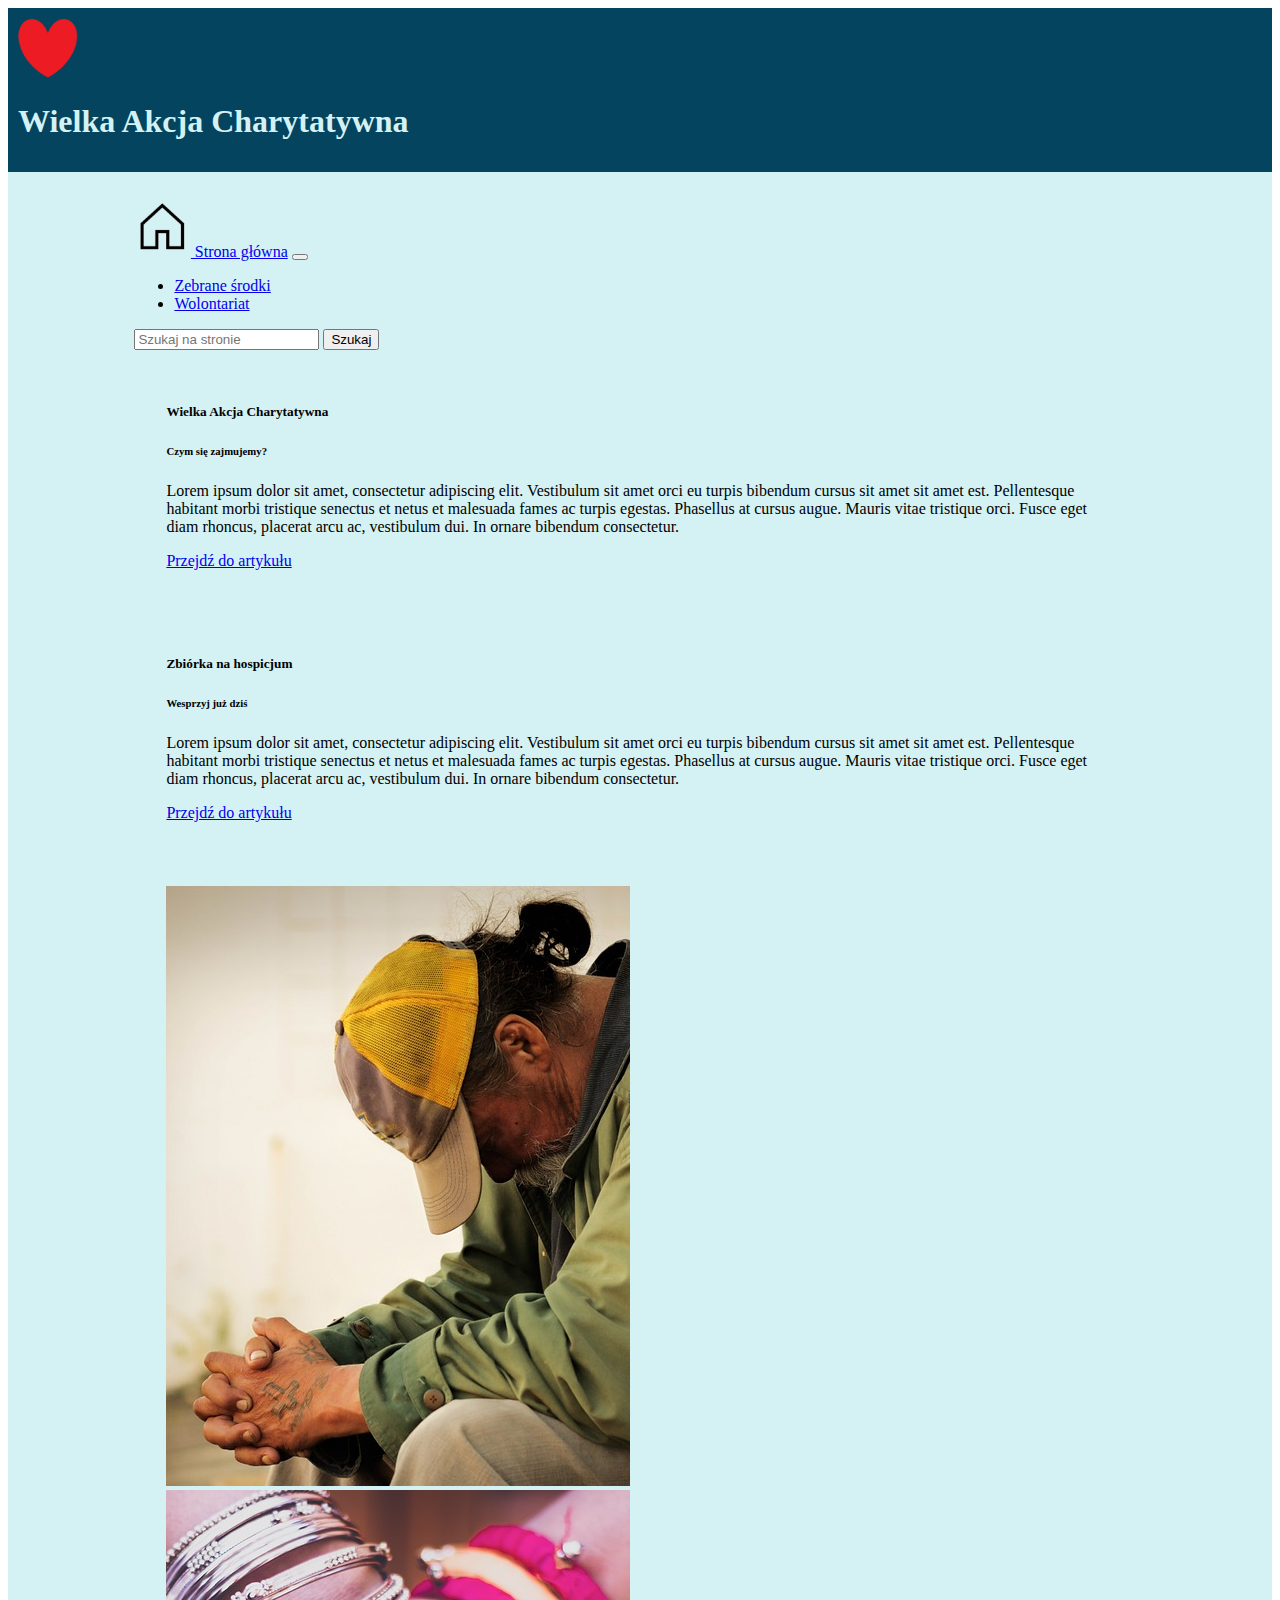
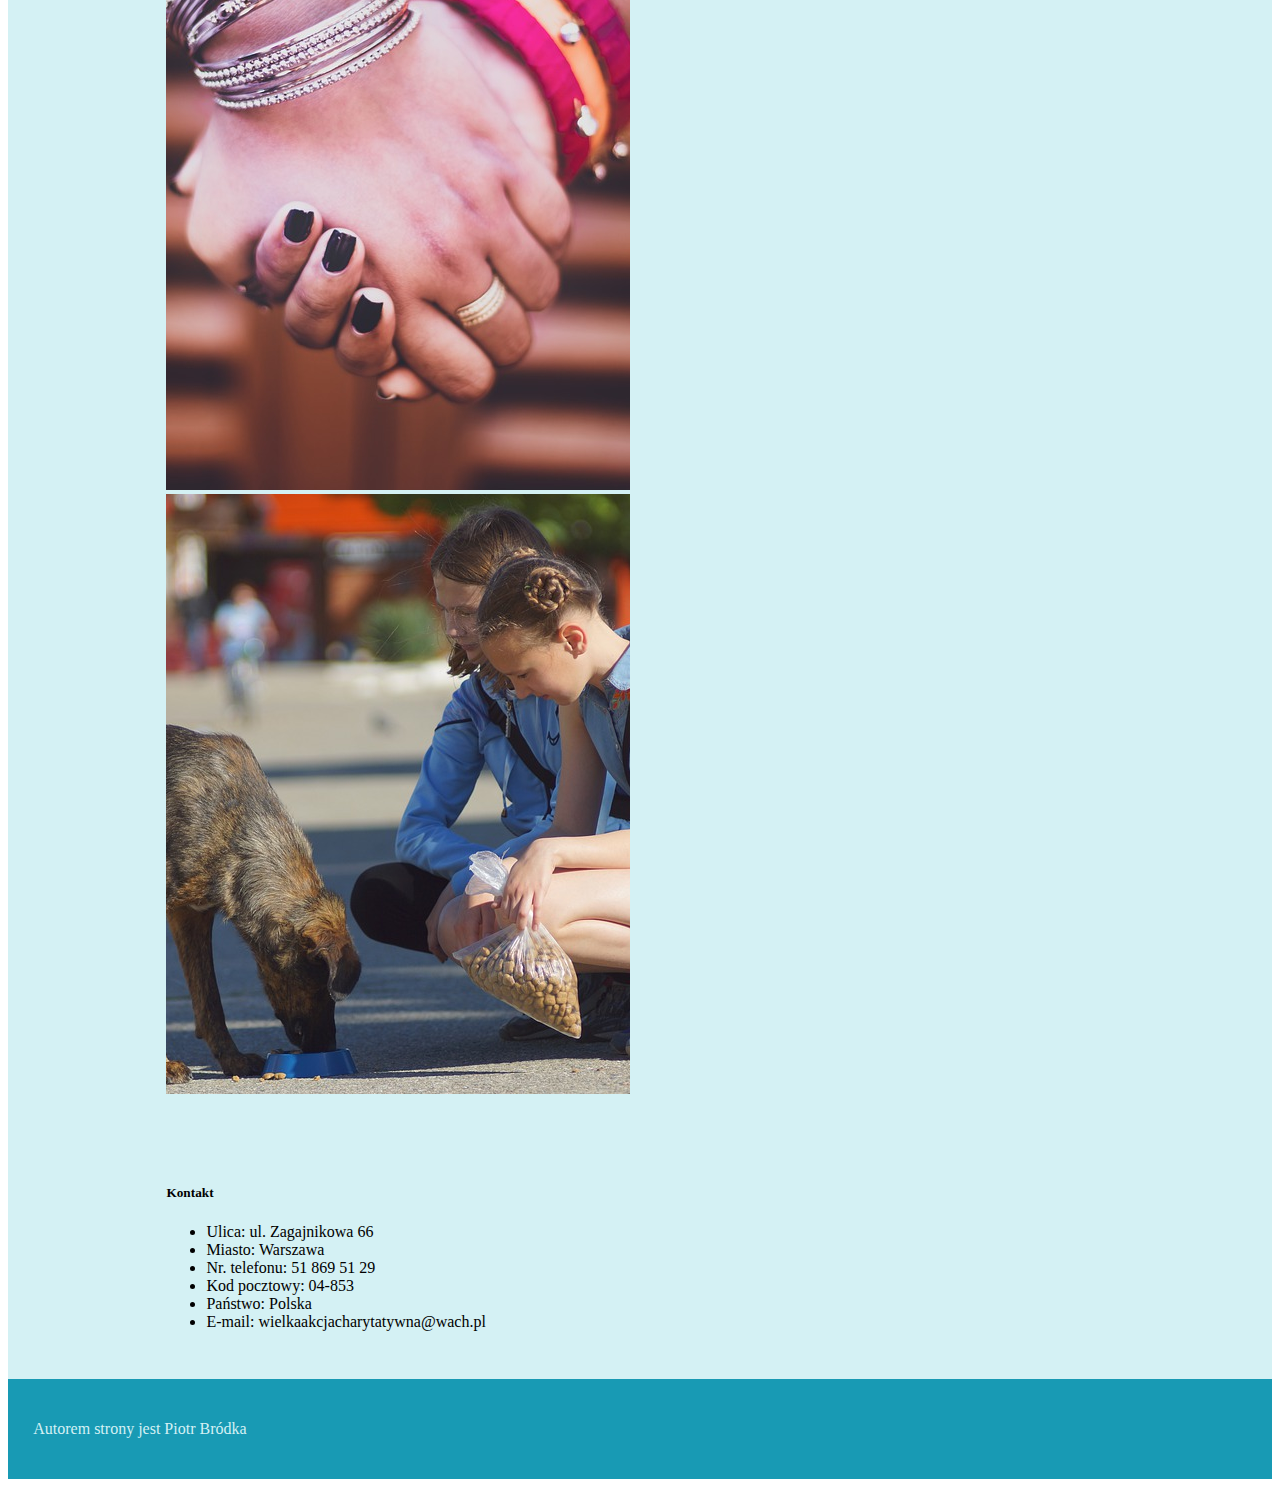
<file: index.html>
<!DOCTYPE html>
<html>
    <head>
        <meta charset="UTF-8">
        <link href="style.css" rel="stylesheet" type="text/css">
        <title>Wielka Akcja Charytatywna</title>
        <link href="https://cdn.jsdelivr.net/npm/bootstrap@5.1.3/dist/css/bootstrap.min.css" rel="stylesheet" integrity="sha384-1BmE4kWBq78iYhFldvKuhfTAU6auU8tT94WrHftjDbrCEXSU1oBoqyl2QvZ6jIW3" crossorigin="anonymous">
        <script src="https://cdn.jsdelivr.net/npm/bootstrap@5.1.3/dist/js/bootstrap.bundle.min.js" integrity="sha384-ka7Sk0Gln4gmtz2MlQnikT1wXgYsOg+OMhuP+IlRH9sENBO0LRn5q+8nbTov4+1p" crossorigin="anonymous"></script>
    </head>
    <body>
        <div id="header" class="container-fluid">
            <div class="row" id="title">
                <div class="col-2"><img src="logo.png" alt="logo"></div>
                <div class="col-10"><h1>Wielka Akcja Charytatywna</h1></div>
            </div>
        </div>
        
        <div id="content">
            <nav class="navbar navbar-expand-lg navbar-light bg-light">
                <div class="container-fluid" id="menu">
                    <a class="navbar-brand" href="index.html"><img src="home.png" alt="home"> Strona główna</a>
                    <button class="navbar-toggler" type="button" data-bs-toggle="collapse" data-bs-target="#navbarSupportedContent" aria-controls="navbarSupportedContent" aria-expanded="false" aria-label="Toggle navigation">
                        <span class="navbar-toggler-icon"></span>
                      </button>
                    <div class="collapse navbar-collapse" id="navbarSupportedContent">
                        <ul class="navbar-nav me-auto mb-2 mb-lg-0">
                            <li class="nav-item">
                                <a class="nav-link" aria-current="page" href="srodki.html">Zebrane środki</a>
                            </li>
                            <li class="nav-item">
                                <a class="nav-link" href="wolontariat.html">Wolontariat</a>
                            </li>
                        </ul>
                        <form class="d-flex">
                            <input class="form-control me-2" type="search" placeholder="Szukaj na stronie" aria-label="Search">
                    <button class="btn btn-outline-success" type="submit">Szukaj</button>
                    </form>
                </div>
                </div>
            </nav>
            <div class="container">
                <div class="row">
                    <div class="col-sm-12 col-lg-6">
                        <div class="article">
                            <div class="card m-2 p-1">
                                <div class="card-body">
                                    <h5 class="card-title">Wielka Akcja Charytatywna</h5>
                                    <h6 class="card-subtitle text-muted">Czym się zajmujemy?</h6>
                                    <p class="cadr-text">Lorem ipsum dolor sit amet, consectetur adipiscing elit. Vestibulum sit amet orci eu turpis bibendum cursus sit amet sit amet est. Pellentesque habitant morbi tristique senectus et netus et malesuada fames ac turpis egestas. Phasellus at cursus augue. Mauris vitae tristique orci. Fusce eget diam rhoncus, placerat arcu ac, vestibulum dui. In ornare bibendum consectetur.</p>
                                    <a href="#" class="btn btn-primary">Przejdź do artykułu</a>
                                </div>
                            </div>
                        </div>
                        <div class="article">
                            <div class="card m-2 p-1">
                                <div class="card-body">
                                    <h5 class="card-title">Zbiórka na hospicjum</h5>
                                    <h6 class="card-subtitle text-muted">Wesprzyj już dziś</h6>
                                    <p class="cadr-text">Lorem ipsum dolor sit amet, consectetur adipiscing elit. Vestibulum sit amet orci eu turpis bibendum cursus sit amet sit amet est. Pellentesque habitant morbi tristique senectus et netus et malesuada fames ac turpis egestas. Phasellus at cursus augue. Mauris vitae tristique orci. Fusce eget diam rhoncus, placerat arcu ac, vestibulum dui. In ornare bibendum consectetur.</p>
                                    <a href="#" class="btn btn-primary">Przejdź do artykułu</a>
                                </div>
                            </div>
                        </div>
                    </div>
                    <div id="carouselExampleSlidesOnly" class="carousel slide col-sm-12 col-lg-6 article" data-bs-ride="carousel">
                        <div class="carousel-inner m-2 p-1">
                          <div class="carousel-item active slajdy">
                            <img src="slajd1.png" class="d-block w-100" alt="slajd">
                          </div>
                          <div class="carousel-item">
                            <img src="slajd2.png" class="d-block w-100" alt="slajd">
                          </div>
                          <div class="carousel-item">
                            <img src="slajd3.png" class="d-block w-100" alt="slajd">
                          </div>
                        </div>
                      </div>
                    </div>
                </div>
                <div class="row">
                    <div class="col-12">
                        <div class="article">
                            <div class="card m-2 p-1">
                                <div class="card-body">
                                    <h5 class="card-title">Kontakt</h5>
                                    <p class="cadr-text">
                                        <ul title="Wielka Akcja Charytatywna">
                                            <li>Ulica: ul. Zagajnikowa 66</li>
                                            <li>Miasto: Warszawa</li>
                                            <li>Nr. telefonu: 51 869 51 29</li>
                                            <li>Kod pocztowy: 04-853</li>
                                            <li>Państwo: Polska</li>
                                            <li>E-mail: wielkaakcjacharytatywna@wach.pl</li>
                                        </ul>
                                    </p>
                                </div>
                            </div>
                        </div>
                    </div>
                </div>
            </div>
        </div>
        <div id="footer">
            <p>Autorem strony jest Piotr Bródka</p>
        </div>
    </body>
</html>
</file>
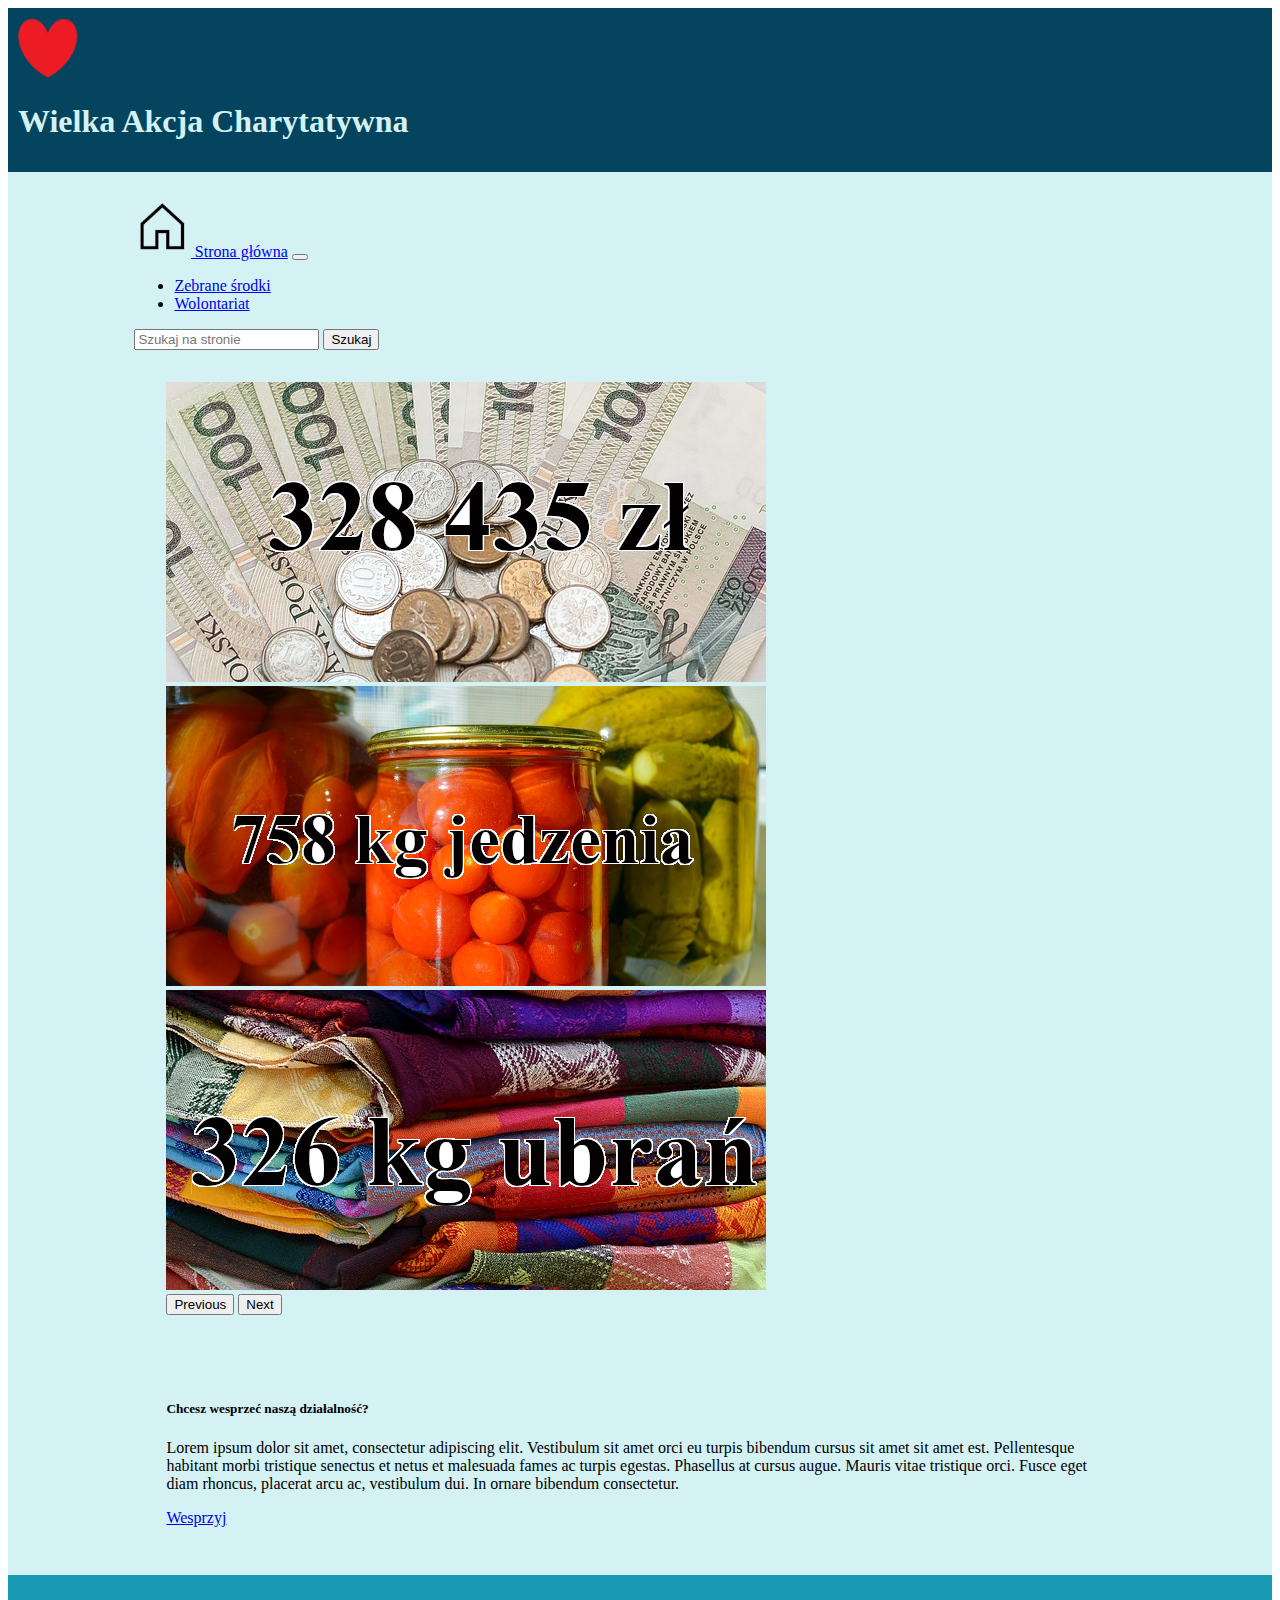
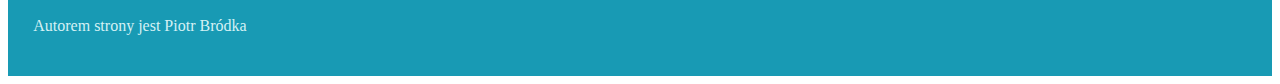
<file: srodki.html>
<!DOCTYPE html>
<html>
    <head>
        <meta charset="UTF-8">
        <link href="style.css" rel="stylesheet" type="text/css">
        <title>Wielka Akcja Charytatywna</title>
        <link href="https://cdn.jsdelivr.net/npm/bootstrap@5.1.3/dist/css/bootstrap.min.css" rel="stylesheet" integrity="sha384-1BmE4kWBq78iYhFldvKuhfTAU6auU8tT94WrHftjDbrCEXSU1oBoqyl2QvZ6jIW3" crossorigin="anonymous">
        <script src="https://cdn.jsdelivr.net/npm/bootstrap@5.1.3/dist/js/bootstrap.bundle.min.js" integrity="sha384-ka7Sk0Gln4gmtz2MlQnikT1wXgYsOg+OMhuP+IlRH9sENBO0LRn5q+8nbTov4+1p" crossorigin="anonymous"></script>
    </head>
    <body>
        <div id="header" class="container-fluid">
            <div class="row" id="title">
                <div class="col-2"><img src="logo.png" alt="logo"></div>
                <div class="col-10"><h1>Wielka Akcja Charytatywna</h1></div>
            </div>
        </div>
        
        <div id="content">
            <nav class="navbar navbar-expand-lg navbar-light bg-light">
                <div class="container-fluid" id="menu">
                    <a class="navbar-brand" href="index.html"><img src="home.png" alt="home"> Strona główna</a>
                    <button class="navbar-toggler" type="button" data-bs-toggle="collapse" data-bs-target="#navbarSupportedContent" aria-controls="navbarSupportedContent" aria-expanded="false" aria-label="Toggle navigation">
                        <span class="navbar-toggler-icon"></span>
                      </button>
                    <div class="collapse navbar-collapse" id="navbarSupportedContent">
                        <ul class="navbar-nav me-auto mb-2 mb-lg-0">
                            <li class="nav-item">
                                <a class="nav-link" aria-current="page" href="srodki.html">Zebrane środki</a>
                            </li>
                            <li class="nav-item">
                                <a class="nav-link" href="wolontariat.html">Wolontariat</a>
                            </li>
                        </ul>
                        <form class="d-flex">
                            <input class="form-control me-2" type="search" placeholder="Szukaj na stronie" aria-label="Search">
                    <button class="btn btn-outline-success" type="submit">Szukaj</button>
                    </form>
                </div>
                </div>
            </nav>
            <div class="container">
                <div class="row">
                    <div id="carouselExampleControls" class="carousel slide col-sm-12 article" data-bs-ride="carousel">
                        <div class="carousel-inner m-2 p-1">
                            <div class="carousel-item active slajdy">
                                <img src="srodki1.png" class="d-block w-100" alt="328 435 zł">
                            </div>
                            <div class="carousel-item">
                                <img src="srodki2.png" class="d-block w-100" alt="758 kg jedzenia">
                            </div>
                            <div class="carousel-item">
                                <img src="srodki3.png" class="d-block w-100" alt="326 kg ubrań">
                            </div>
                        </div>
                        <button class="carousel-control-prev" type="button" data-bs-target="#carouselExampleControls" data-bs-slide="prev">
                            <span class="carousel-control-prev-icon" aria-hidden="true"></span>
                            <span class="visually-hidden">Previous</span>
                          </button>
                          <button class="carousel-control-next" type="button" data-bs-target="#carouselExampleControls" data-bs-slide="next">
                            <span class="carousel-control-next-icon" aria-hidden="true"></span>
                            <span class="visually-hidden">Next</span>
                          </button>
                    </div>
                </div>
                <div class="row">
                    <div class="col-12">
                        <div class="article">
                            <div class="card m-2 p-1">
                                <div class="card-body">
                                    <h5 class="card-title">Chcesz wesprzeć naszą działalność?</h5>
                                    <p class="cadr-text">
                                        Lorem ipsum dolor sit amet, consectetur adipiscing elit. Vestibulum sit amet orci eu turpis bibendum cursus sit amet sit amet est. Pellentesque habitant morbi tristique senectus et netus et malesuada fames ac turpis egestas. Phasellus at cursus augue. Mauris vitae tristique orci. Fusce eget diam rhoncus, placerat arcu ac, vestibulum dui. In ornare bibendum consectetur.
                                        <p><a href="#" class="btn btn-primary">Wesprzyj</a></p>
                                    </p>
                                </div>
                            </div>
                        </div>
                    </div>
                </div>
            </div>
        </div>
        <div id="footer">
            <p>Autorem strony jest Piotr Bródka</p>
        </div>
    </body>
</html>
</file>
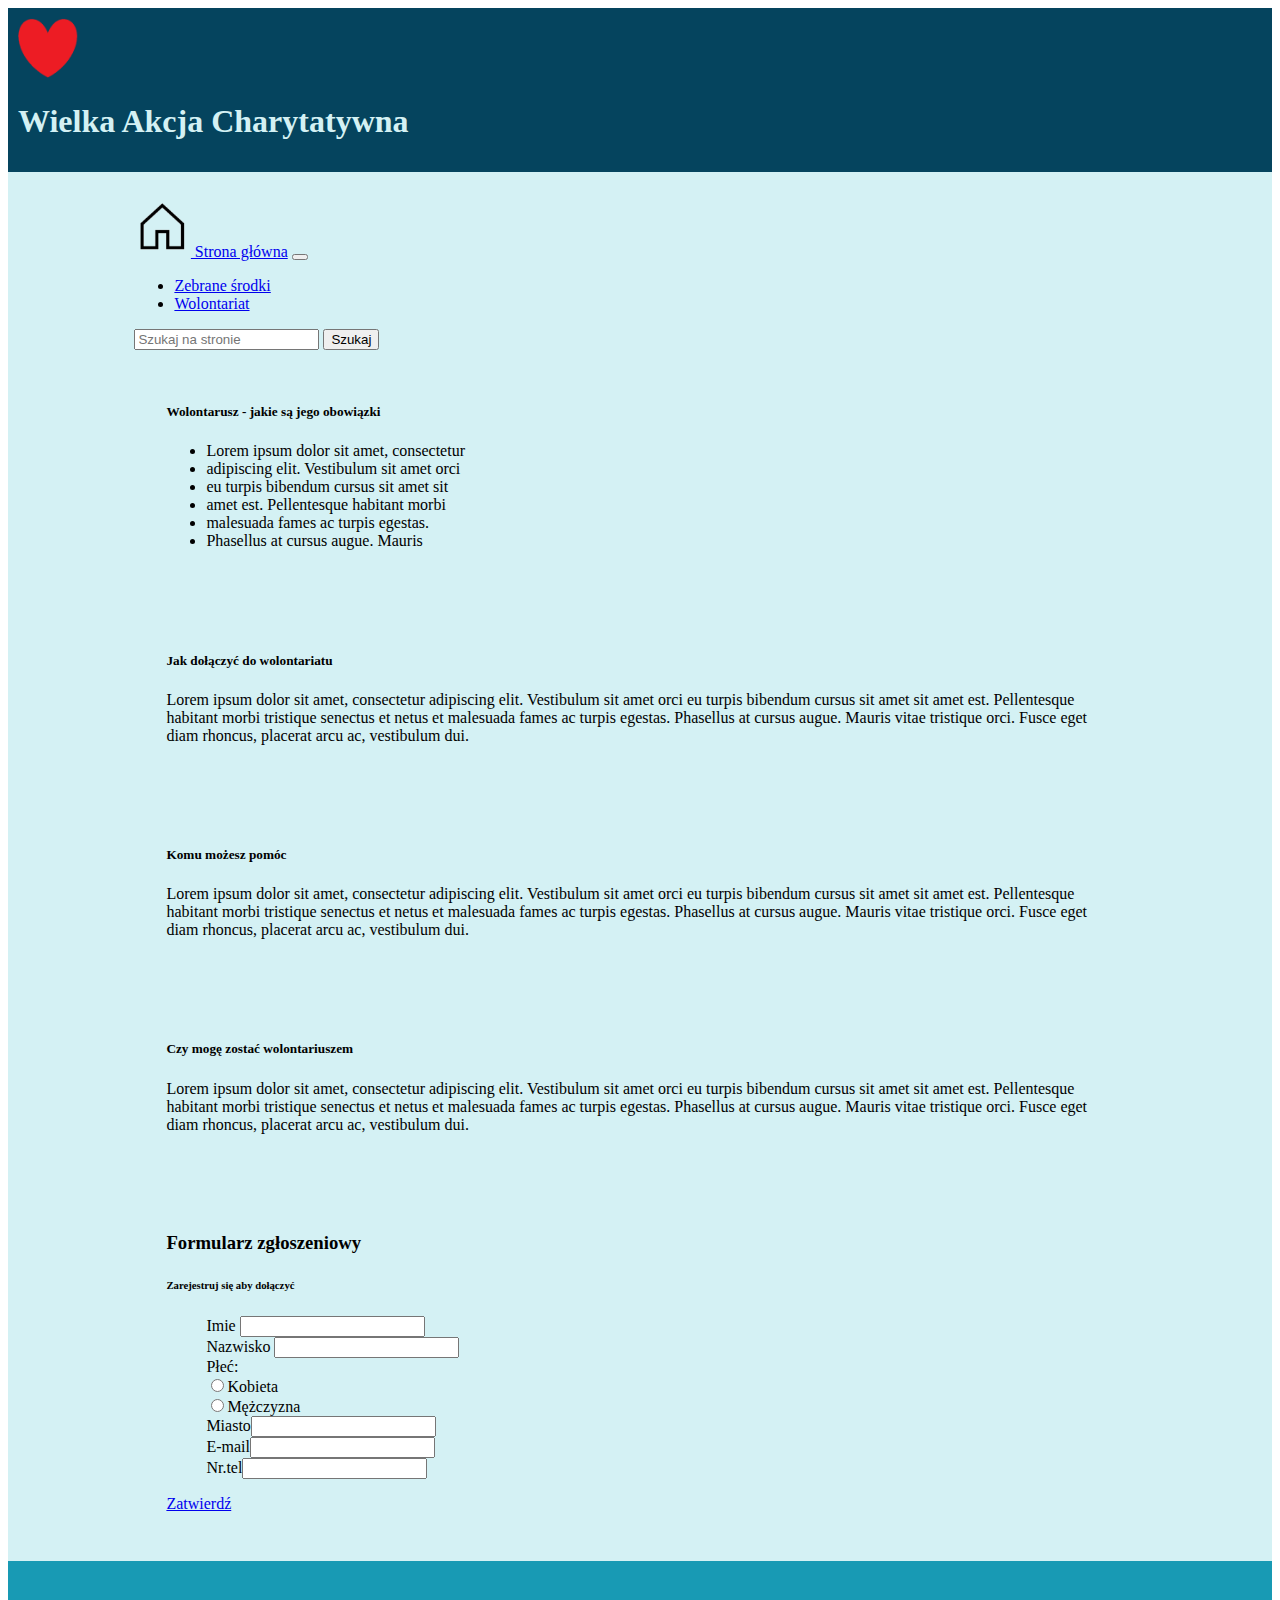
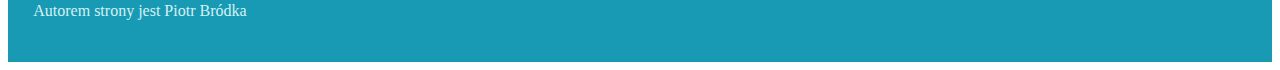
<file: wolontariat.html>
<!DOCTYPE html>
<html>
    <head>
        <meta charset="UTF-8">
        <link href="style.css" rel="stylesheet" type="text/css">
        <title>Wielka Akcja Charytatywna</title>
        <link href="https://cdn.jsdelivr.net/npm/bootstrap@5.1.3/dist/css/bootstrap.min.css" rel="stylesheet" integrity="sha384-1BmE4kWBq78iYhFldvKuhfTAU6auU8tT94WrHftjDbrCEXSU1oBoqyl2QvZ6jIW3" crossorigin="anonymous">
        <script src="https://cdn.jsdelivr.net/npm/bootstrap@5.1.3/dist/js/bootstrap.bundle.min.js" integrity="sha384-ka7Sk0Gln4gmtz2MlQnikT1wXgYsOg+OMhuP+IlRH9sENBO0LRn5q+8nbTov4+1p" crossorigin="anonymous"></script>
    </head>
    <body>
        <div id="header" class="container-fluid">
            <div class="row" id="title">
                <div class="col-2"><img src="logo.png" alt="logo"></div>
                <div class="col-10"><h1>Wielka Akcja Charytatywna</h1></div>
            </div>
        </div>
        
        <div id="content">
            <nav class="navbar navbar-expand-lg navbar-light bg-light">
                <div class="container-fluid" id="menu">
                    <a class="navbar-brand" href="index.html"><img src="home.png" alt="home"> Strona główna</a>
                    <button class="navbar-toggler" type="button" data-bs-toggle="collapse" data-bs-target="#navbarSupportedContent" aria-controls="navbarSupportedContent" aria-expanded="false" aria-label="Toggle navigation">
                        <span class="navbar-toggler-icon"></span>
                      </button>
                    <div class="collapse navbar-collapse" id="navbarSupportedContent">
                        <ul class="navbar-nav me-auto mb-2 mb-lg-0">
                            <li class="nav-item">
                                <a class="nav-link" aria-current="page" href="srodki.html">Zebrane środki</a>
                            </li>
                            <li class="nav-item">
                                <a class="nav-link" href="wolontariat.html">Wolontariat</a>
                            </li>
                        </ul>
                        <form class="d-flex">
                            <input class="form-control me-2" type="search" placeholder="Szukaj na stronie" aria-label="Search">
                    <button class="btn btn-outline-success" type="submit">Szukaj</button>
                    </form>
                </div>
                </div>
            </nav>
            <div class="container">
                <div class="row">
                    <div class="article col-sm-12 col-lg-6">
                        <div class="card m-2 p-1">
                            <div class="card-body">
                                <h5 class="card-title">Wolontarusz - jakie są jego obowiązki</h5>
                                <p class="cadr-text">
                                    <ul title="Wolontariusz powinien">
                                        <li>Lorem ipsum dolor sit amet, consectetur</li>
                                        <li>adipiscing elit. Vestibulum sit amet orci</li>
                                        <li>eu turpis bibendum cursus sit amet sit</li>
                                        <li>amet est. Pellentesque habitant morbi</li>
                                        <li>malesuada fames ac turpis egestas.</li>
                                        <li>Phasellus at cursus augue. Mauris</li>
                                    </ul>
                            </div>
                        </div>
                    </div>
                    <div class="article col-sm-12 col-lg-6">
                        <div class="card m-2 p-1">
                            <div class="card-body">
                                <h5 class="card-title">Jak dołączyć do wolontariatu</h5>
                                <p class="cadr-text">Lorem ipsum dolor sit amet, consectetur adipiscing elit. Vestibulum sit amet orci eu turpis bibendum cursus sit amet sit amet est. Pellentesque habitant morbi tristique senectus et netus et malesuada fames ac turpis egestas. Phasellus at cursus augue. Mauris vitae tristique orci. Fusce eget diam rhoncus, placerat arcu ac, vestibulum dui.</p>
                            </div>
                        </div>
                    </div>
                    <div class="article col-sm-12 col-lg-6">
                        <div class="card m-2 p-1">
                            <div class="card-body">
                                <h5 class="card-title">Komu możesz pomóc</h5>
                                <p class="cadr-text">Lorem ipsum dolor sit amet, consectetur adipiscing elit. Vestibulum sit amet orci eu turpis bibendum cursus sit amet sit amet est. Pellentesque habitant morbi tristique senectus et netus et malesuada fames ac turpis egestas. Phasellus at cursus augue. Mauris vitae tristique orci. Fusce eget diam rhoncus, placerat arcu ac, vestibulum dui.</p>
                            </div>
                        </div>
                    </div>
                    <div class="article col-sm-12 col-lg-6">
                        <div class="card m-2 p-1">
                            <div class="card-body">
                                <h5 class="card-title">Czy mogę zostać wolontariuszem</h5>
                                <p class="cadr-text">Lorem ipsum dolor sit amet, consectetur adipiscing elit. Vestibulum sit amet orci eu turpis bibendum cursus sit amet sit amet est. Pellentesque habitant morbi tristique senectus et netus et malesuada fames ac turpis egestas. Phasellus at cursus augue. Mauris vitae tristique orci. Fusce eget diam rhoncus, placerat arcu ac, vestibulum dui.</p>
                            </div>
                        </div>
                    </div>
                </div>
                <div class="row">
                    <div class="article col-sm-12">
                        <div class="card m-2 p-1">
                            <div class="card-body">
                                <h3 class="card-title">Formularz zgłoszeniowy</h3>
                                <h6 class="card-subtitle text-muted">Zarejestruj się aby dołączyć</h6>
                                <p class="cadr-text">
                                    <ul type="none">
                                        <li><label>Imie </label><input type="text" id="Imie"></li>
                                        <li><label>Nazwisko </label><input type="text" id="Nazwisko"></li>
                                        <li>Płeć:<br>
                                            <label><input type="radio" name="plec" value="k">Kobieta</label><br>
                                            <label><input type="radio" name="plec" value="m">Mężczyzna</label>
                                        <li><label>Miasto</label><input type="text" id="Miasto"></li>
                                        <li><label>E-mail</label><input type="text" id="Email"></li>
                                        <li><label>Nr.tel</label><input type="number" id="tel"></li>
                                    </ul>
                                    <p><a href="#" class="btn btn-primary">Zatwierdź</a></p>
                                </p>
                            </div>
                        </div>
                    </div>
                </div>
            </div>
        </div>
    </div>
    <div id="footer">
        <p>Autorem strony jest Piotr Bródka</p>
    </div>
    </body>
</html>
</file>
<file: style.css>
#title{
    padding: 10px;
}
#title img{
    height: 60px;
}
#header{
    background-color: #05445E;
    color: #D4F1F4;
}
#content{
    padding: 2% 10% 0 10%;
    background-color: #D4F1F4;
    height: 100%;
}
#menu img{
    height: 60px;
}
.article{
    padding: 2em;
}
#footer{
    background-color: #189AB4;
    color: #D4F1F4;
    padding: 2%;
}
</file>
